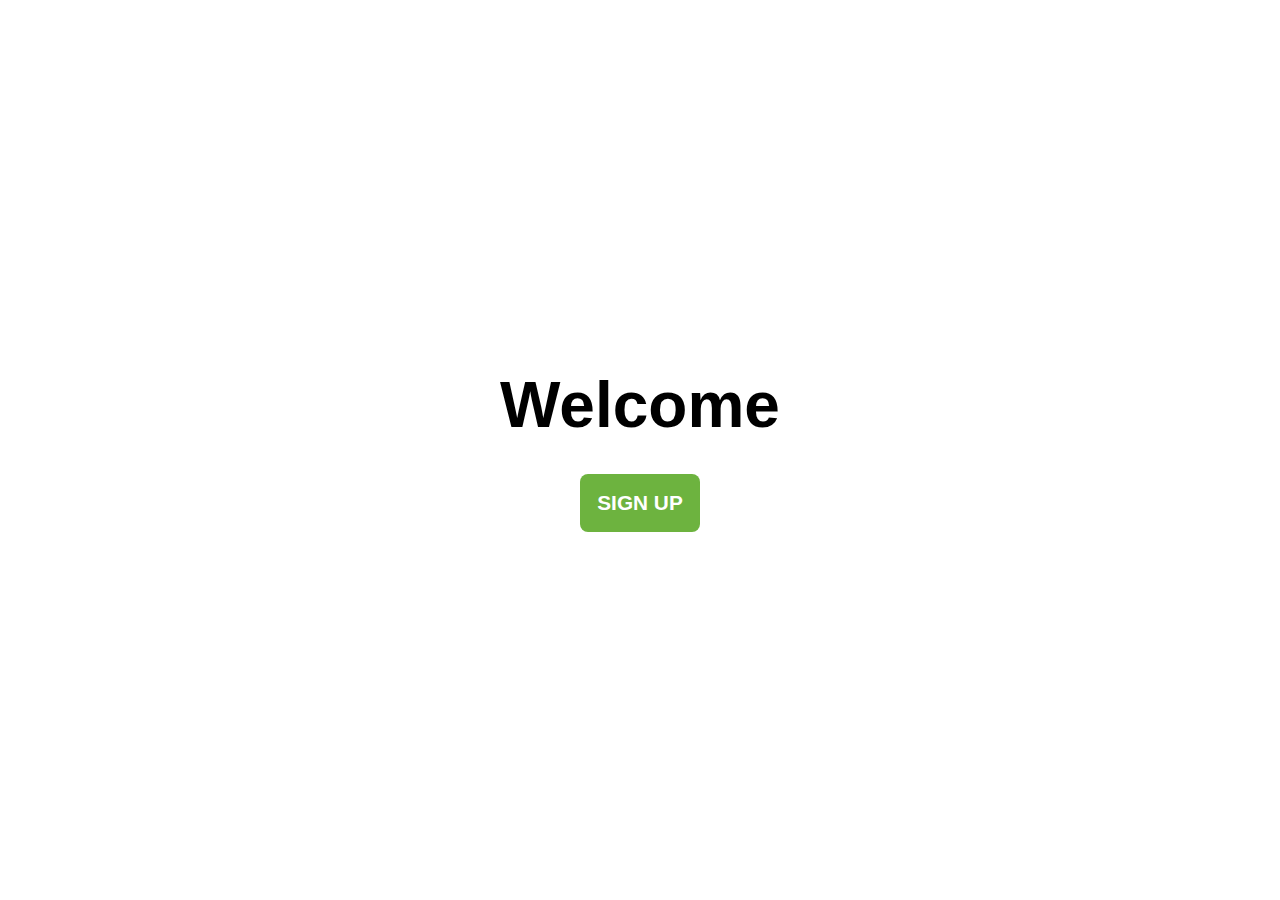
<file: src/main/resources/static/index.html>
<!DOCTYPE html>
<html xmlns:th="http://www.thymeleaf.org">
<head>
    <meta charset="UTF-8">
    <title>Welcome Page</title>
    <link rel="stylesheet" href="css/style.css" />
</head>
<body>
    <h1>Welcome</h1>
    <a href="/signup">Sign Up</a>
</body>
</html>
</file>
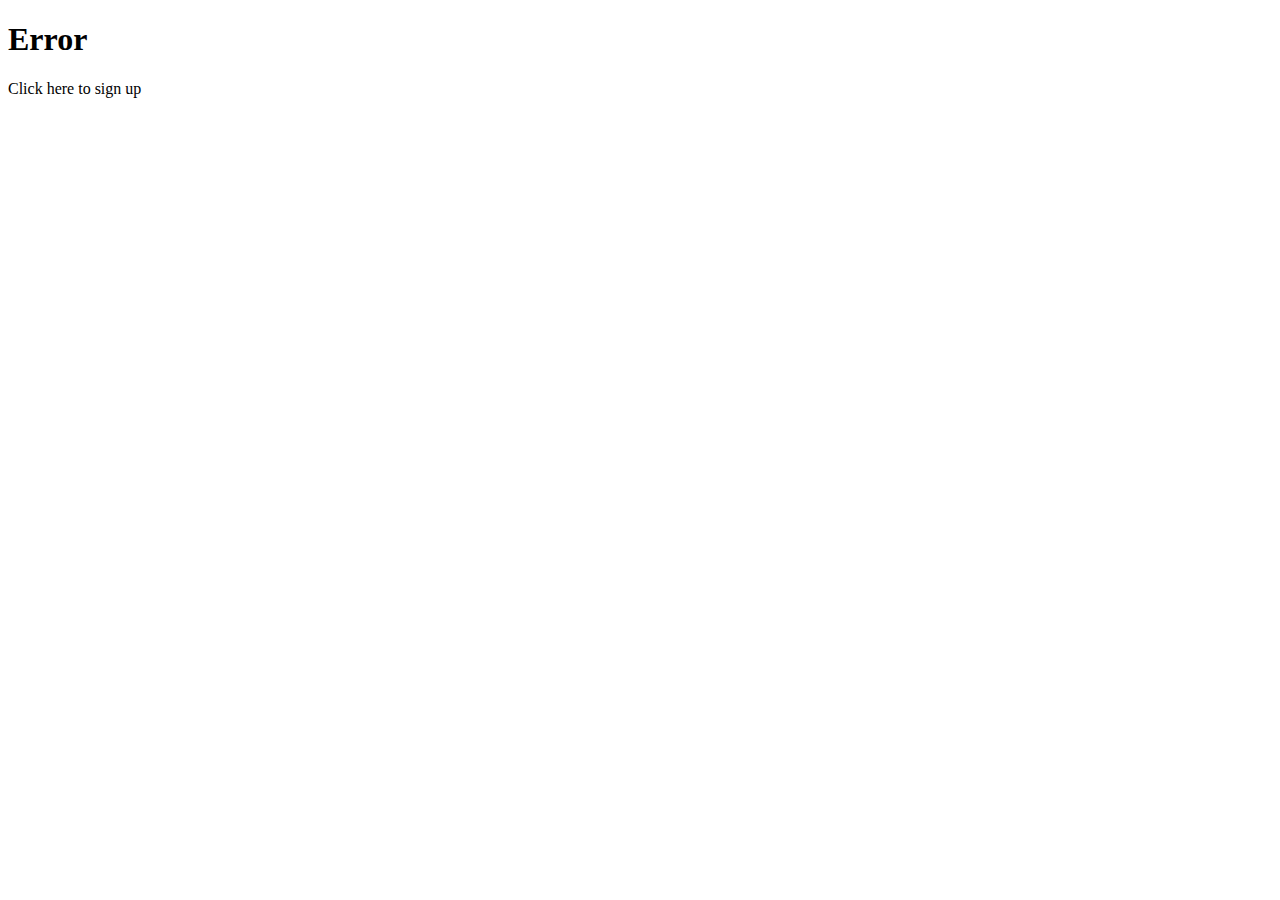
<file: src/main/resources/templates/error_page.html>
<!DOCTYPE html>
<html lang="en" xmlns:th="http://www.thymeleaf.org">
<head>
    <meta charset="UTF-8">
    <title>Title</title>
</head>
<body>
<h1>Error</h1>

<a th:href="@{/signup}">Click here to sign up</a>

</body>
</html>
</file>
<file: src/main/resources/static/css/style.css>
* {
  margin: 0;
  padding: 0;
  box-sizing: border-box;
  font-family: "Segoe UI", Tahoma, Geneva, Verdana, sans-serif;
}

h1 {
  font-size: 4rem;
}

a {
  display: inline-block;
  text-decoration: none;
  background-color: #6db33f;
  font-size: 1.3rem;
  font-weight: bold;
  color: white;
  padding: 15px;
  border-radius: 0.5rem;
  text-transform: uppercase;
  border: 2px solid transparent;
  transition: all 0.3s;
}

a:hover {
  background-color: white;
  border: 2px solid #6db33f;
  color: #6db33f;
}

body {
  display: flex;
  justify-content: center;
  align-items: center;
  flex-direction: column;
  gap: 2rem;
  min-height: 100vh;
}

.logo {
  width: 150px;
}

.logo img {
  width: 100%;
}

form {
  display: flex;
  justify-content: center;
  flex-direction: column;
}

form label {
  margin-bottom: 10px;
  text-transform: capitalize;
}

form input {
  font-size: 1.2rem;
  width: 300px;
  height: 40px;
  padding: 10px;
}

form button {
  width: 300px;
  height: 40px;
  margin-top: 1rem;
  font-size: 1.3rem;
  background: #6db33f;
  border: 2px solid transparent;
  outline: 0;
  color: white;
  font-weight: bold;
  cursor: pointer;
  transition: all 0.4s ease-in-out;
}

form button:hover {
  background-color: white;
  color: #6db33f;
  border: 2px solid #6db33f;
}
</file>
